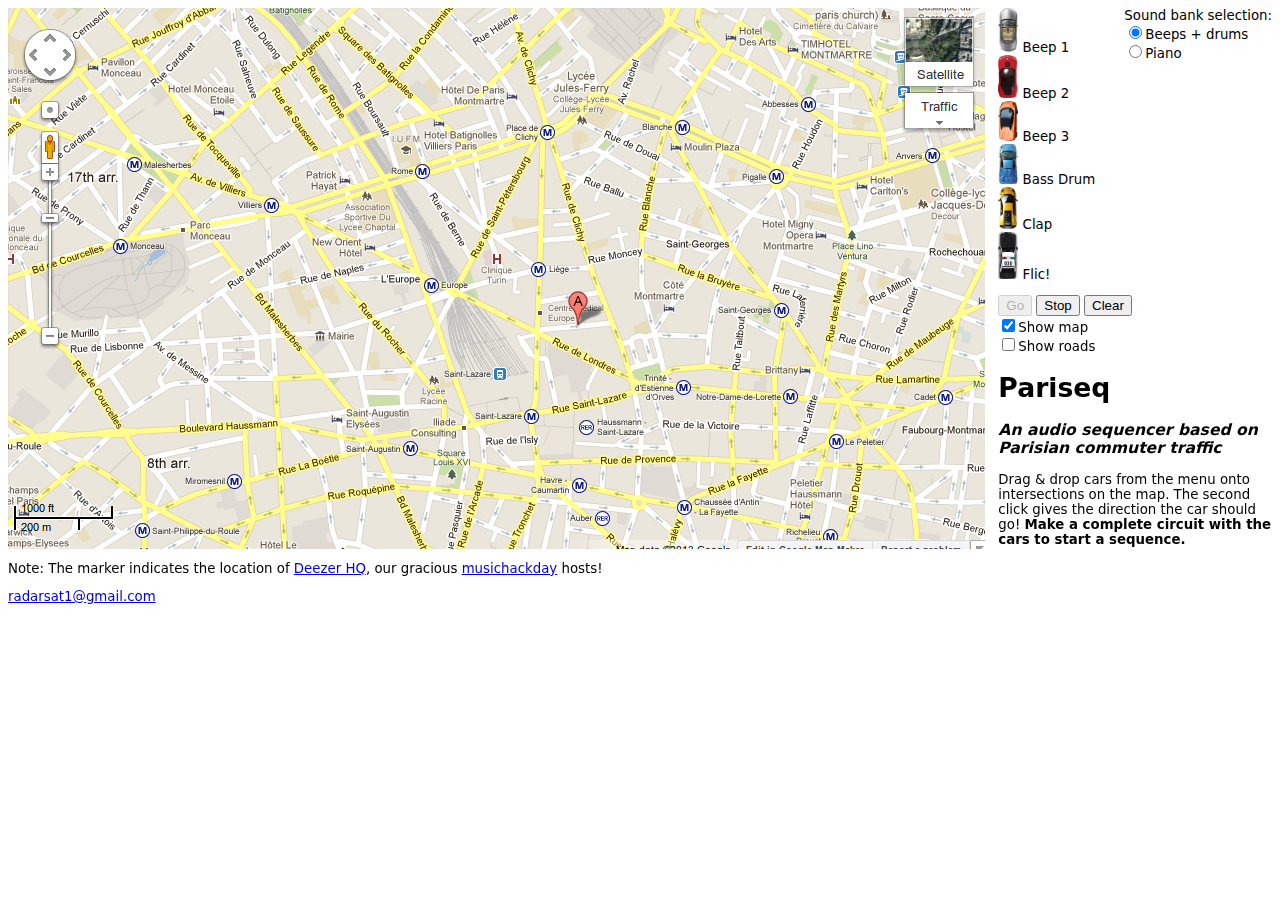
<file: index.html>
<html>
<head>
  <title>Pariseq</title>
  <script src="data.js" type="text/javascript"></script>
  <script src="pariseq.js" type="text/javascript"></script>
  <link rel="stylesheet" href="pariseq.css"</link>
</head>
<body onload="init();">
<canvas width="977" height="541" id="canv"></canvas>
<img width="977" height="541" src="deezerhq.png" id="map" class="nope"></img>
<audio src="sounds/beep1.wav" id="beep1" preload="auto" class="nope" desc="Beep 1"></audio>
<audio src="sounds/beep2.wav" id="beep2" preload="auto" class="nope" desc="Beep 2"></audio>
<audio src="sounds/beep3.wav" id="beep3" preload="auto" class="nope" desc="Beep 3"></audio>
<audio src="sounds/drum1.wav" id="drum1" preload="auto" class="nope" desc="Bass Drum"></audio>
<audio src="sounds/drum2.wav" id="drum2" preload="auto" class="nope" desc="Clap"></audio>
<audio src="sounds/siren.wav" id="siren" preload="auto" class="nope" desc="Flic!"></audio>
<audio src="sounds/piano48.wav" id="piano1" preload="auto" class="nope" desc="Piano C-1"></audio>
<audio src="sounds/piano51.wav" id="piano2" preload="auto" class="nope" desc="Piano D#"></audio>
<audio src="sounds/piano53.wav" id="piano3" preload="auto" class="nope" desc="Piano F"></audio>
<audio src="sounds/piano55.wav" id="piano4" preload="auto" class="nope" desc="Piano G"></audio>
<audio src="sounds/piano58.wav" id="piano5" preload="auto" class="nope" desc="Piano A#"></audio>
<audio src="sounds/piano60.wav" id="piano6" preload="auto" class="nope" desc="Piano C0"></audio>
<div class="soundsel">
Sound bank selection:
<br/><input type="radio" name="soundbank" id="bank1" checked onchange="onbankchange(0);"><label for="bank1">Beeps + drums</label></input>
<br/><input type="radio" name="soundbank" id="bank2" onchange="onbankchange(1);"><label for="bank2">Piano</label></input>
</div>
<ul>
<li><img src="cars/car1.png" id="car1" class="carsel"></img> <span id="car1desc"></span></li>
<li><img src="cars/car2.png" id="car2" class="carsel"></img> <span id="car2desc"></span></li>
<li><img src="cars/car3.png" id="car3" class="carsel"></img> <span id="car3desc"></span></li>
<li><img src="cars/car4.png" id="car4" class="carsel"></img> <span id="car4desc"></span></li>
<li><img src="cars/car5.png" id="car5" class="carsel"></img> <span id="car5desc"></span></li>
<li><img src="cars/policecar.png" id="car6" class="carsel"></img> <span id="car6desc"></li>
</ul>
<input type="button" value="Go" id="go" onclick="ongo();"></input>
<input type="button" value="Stop" id="stop" onclick="onstop();"></input>
<input type="button" value="Clear" id="clear" onclick="onclear();"></input>
<br/><input type="checkbox" id="showmap" checked><label for="showmap">Show map</label></input>
<br/><input type="checkbox" id="showroads"><label for="showroads">Show roads</label></input>
<h1>Pariseq</h1>
<h3><i>An audio sequencer based on Parisian commuter traffic</i></h3>
<p>Drag & drop cars from the menu onto intersections on the map.  The
second click gives the direction the car should go!  <b>Make a complete
circuit with the cars to start a sequence.</b></p>
<p>Note: The marker indicates the location
of <a href="http://www.deezer.com/">Deezer HQ</a>, our gracious
<a href="http://paris.musichackday.org">musichackday</a> hosts!</p>
<p><a href="mailto:radarsat1@gmail.com">radarsat1@gmail.com</a>
</body>
</html>
</file>
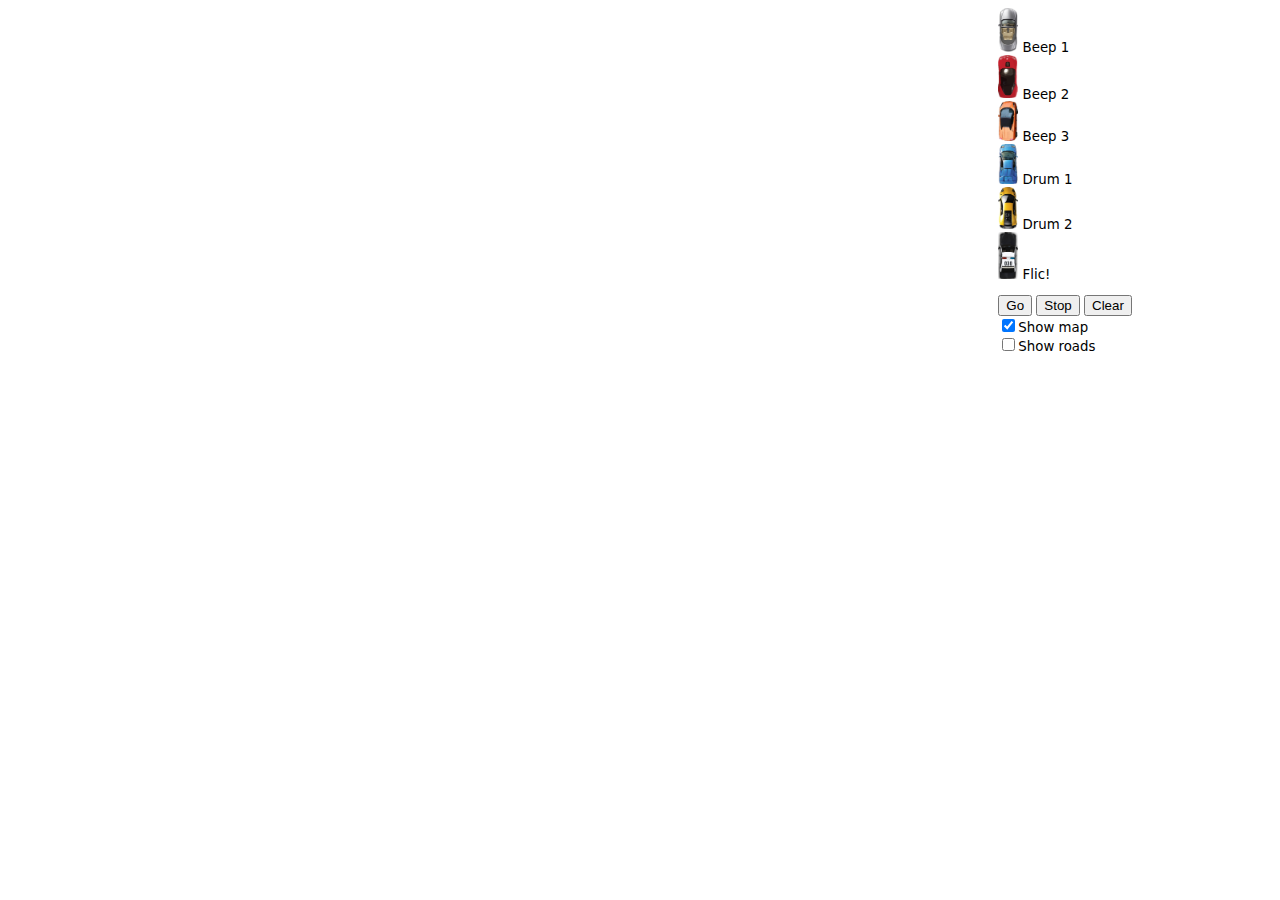
<file: pariseq.html>
<html>
<head>
  <title>sequenceDriver</title>
  <script src="data.js" type="text/javascript"></script>
  <script src="pariseq.js" type="text/javascript"></script>
  <link rel="stylesheet" href="pariseq.css"</link>
</head>
<body onload="init();">
<canvas width="977" height="541" id="canv"></canvas>
<img width="977" height="541" src="deezerhq.png" id="map" class="nope"></img>
<audio src="sounds/beep1.wav" id="beep1" preload="auto" class="nope"></audio>
<audio src="sounds/beep2.wav" id="beep2" preload="auto" class="nope"></audio>
<audio src="sounds/beep3.wav" id="beep3" preload="auto" class="nope"></audio>
<audio src="sounds/drum1.wav" id="drum1" preload="auto" class="nope"></audio>
<audio src="sounds/drum2.wav" id="drum2" preload="auto" class="nope"></audio>
<audio src="sounds/siren.wav" id="siren" preload="auto" class="nope"></audio>
<ul>
<li><img src="cars/car1.png" id="car1" class="carsel"></img> Beep 1</li>
<li><img src="cars/car2.png" id="car2" class="carsel"></img> Beep 2</li>
<li><img src="cars/car3.png" id="car3" class="carsel"></img> Beep 3</li>
<li><img src="cars/car4.png" id="car4" class="carsel"></img> Drum 1</li>
<li><img src="cars/car5.png" id="car5" class="carsel"></img> Drum 2</li>
<li><img src="cars/policecar.png" id="car6" class="carsel"></img> Flic!</li>
</ul>
<input type="button" value="Go" id="go" onclick="ongo();"></input>
<input type="button" value="Stop" id="stop" onclick="onstop();"></input>
<input type="button" value="Clear" id="clear" onclick="onclear();"></input>
<br/><input type="checkbox" id="showmap" checked>Show map</input>
<br/><input type="checkbox" id="showroads">Show roads</input>
</body>
</html>
</file>
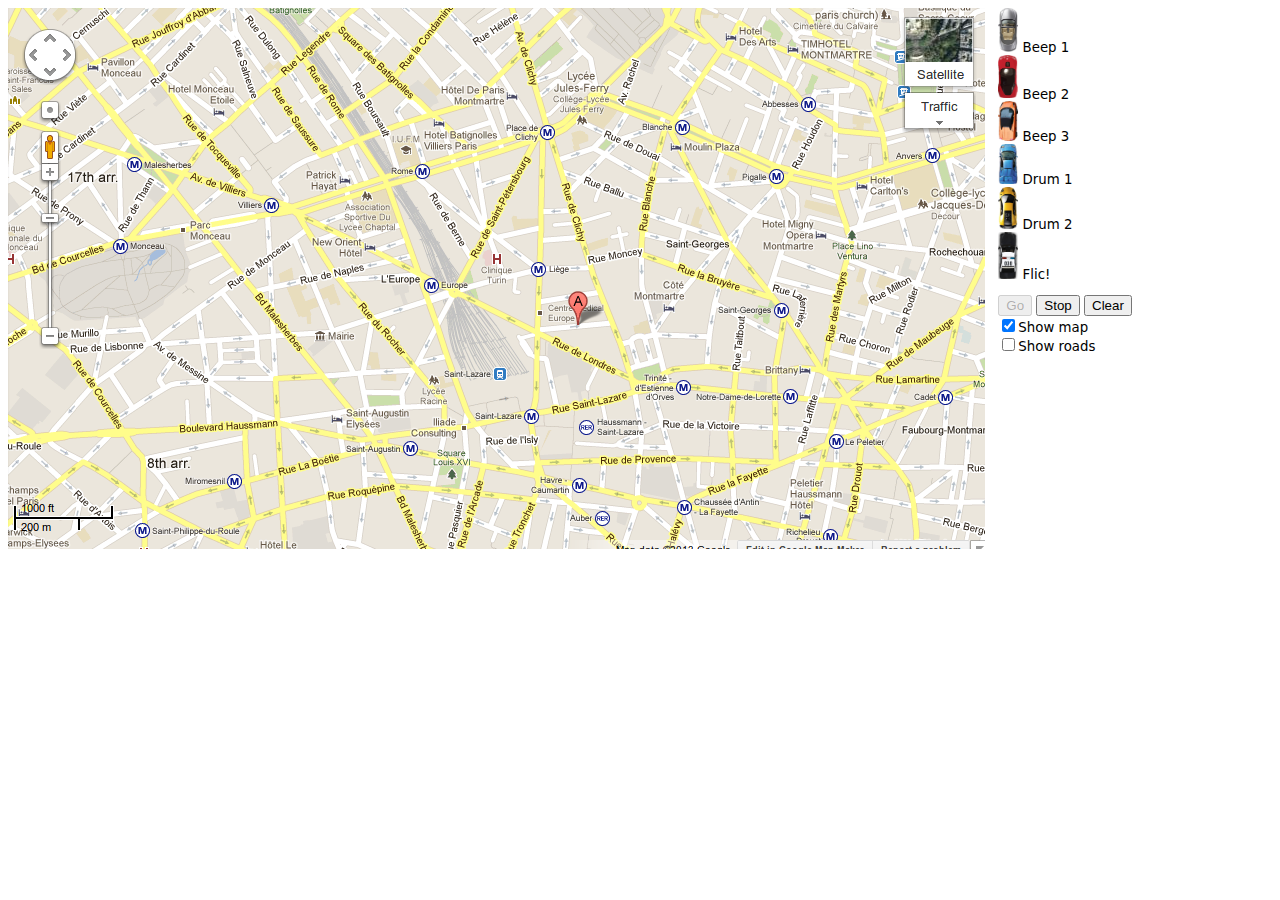
<file: sequenceDriver.html>
<html>
<head>
  <title>sequenceDriver</title>
  <script src="data.js" type="text/javascript"></script>
  <script src="sequenceDriver.js" type="text/javascript"></script>
  <link rel="stylesheet" href="sequenceDriver.css"</link>
</head>
<body onload="init();">
<canvas width="977" height="541" id="canv"></canvas>
<img width="977" height="541" src="deezerhq.png" id="map" class="nope"></img>
<audio src="sounds/beep1.wav" id="beep1" preload="auto" class="nope"></audio>
<audio src="sounds/beep2.wav" id="beep2" preload="auto" class="nope"></audio>
<audio src="sounds/beep3.wav" id="beep3" preload="auto" class="nope"></audio>
<audio src="sounds/drum1.wav" id="drum1" preload="auto" class="nope"></audio>
<audio src="sounds/drum2.wav" id="drum2" preload="auto" class="nope"></audio>
<audio src="sounds/siren.wav" id="siren" preload="auto" class="nope"></audio>
<ul>
<li><img src="cars/car1.png" id="car1" class="carsel"></img> Beep 1</li>
<li><img src="cars/car2.png" id="car2" class="carsel"></img> Beep 2</li>
<li><img src="cars/car3.png" id="car3" class="carsel"></img> Beep 3</li>
<li><img src="cars/car4.png" id="car4" class="carsel"></img> Drum 1</li>
<li><img src="cars/car5.png" id="car5" class="carsel"></img> Drum 2</li>
<li><img src="cars/policecar.png" id="car6" class="carsel"></img> Flic!</li>
</ul>
<input type="button" value="Go" id="go" onclick="ongo();"></input>
<input type="button" value="Stop" id="stop" onclick="onstop();"></input>
<input type="button" value="Clear" id="clear" onclick="onclear();"></input>
<br/><input type="checkbox" id="showmap" checked>Show map</input>
<br/><input type="checkbox" id="showroads">Show roads</input>
</body>
</html>
</file>
<file: pariseq.css>
body { font-family: sans; font-size: 10pt; }

.nope { display: none; }

#canv { float: left; margin-right: 10pt; }

ul li { list-style-type: none; }

.carsel { width: 20px; }

.soundsel { float: right; }
</file>
<file: sequenceDriver.css>
body { font-family: sans; font-size: 10pt; }

.nope { display: none; }

#canv { float: left; margin-right: 10pt; }

ul li { list-style-type: none; }

.carsel { width: 20px; }
</file>
